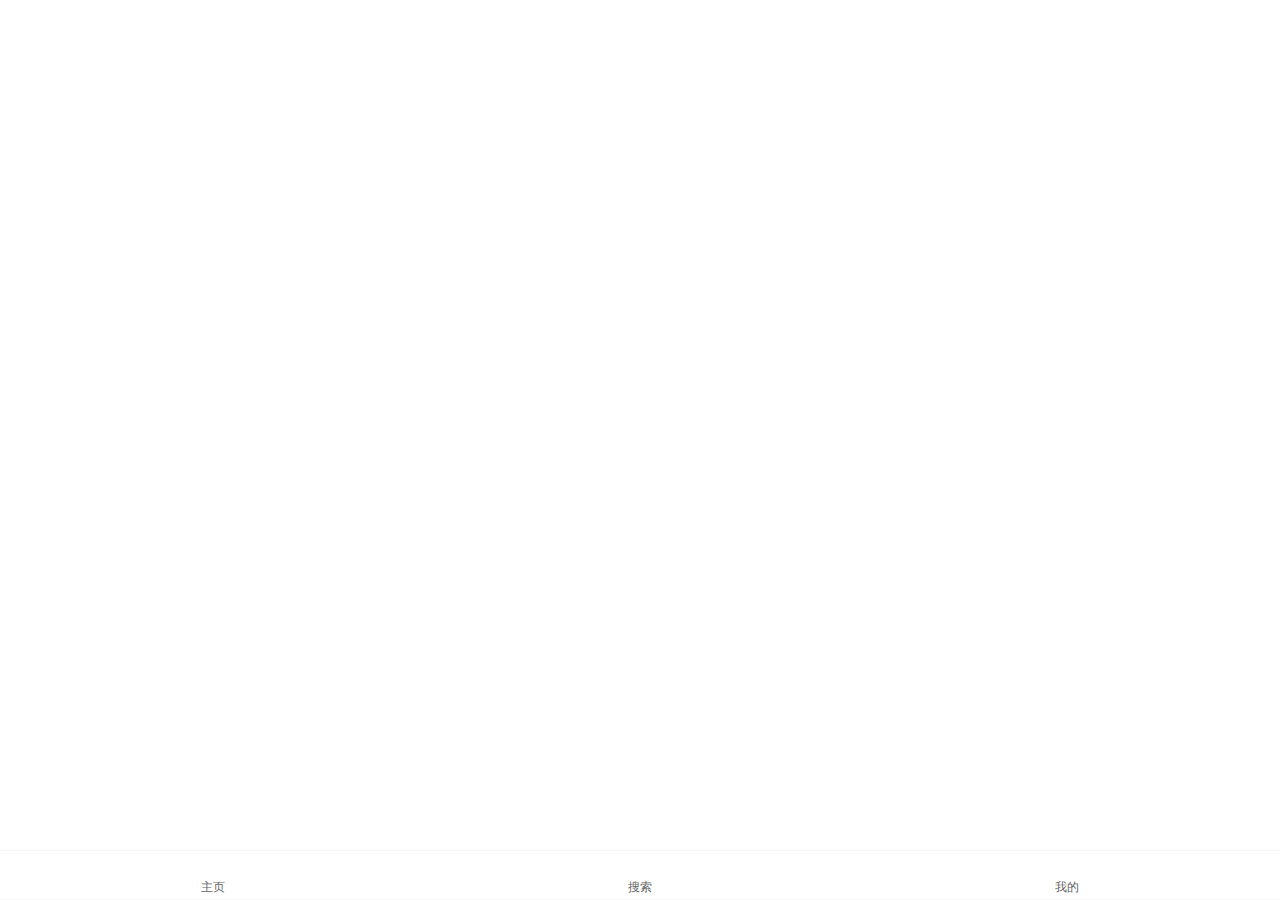
<file: m/index.html>
<!DOCTYPE html><html lang=en><head><meta charset=utf-8><meta http-equiv=X-UA-Compatible content="IE=edge"><meta content=yes name=apple-mobile-web-app-capable><meta name=viewport content="width=device-width,height=device-height,inital-scale=1,maximum-scale=1,user-scalable=no;"><link rel=icon href=favicon.ico><title>佛经</title><link href=css/chunk-60756d80.3a2a9e25.css rel=prefetch><link href=css/chunk-8d72eefc.fda81bfa.css rel=prefetch><link href=js/about.fd6c1d41.js rel=prefetch><link href=js/chunk-2d22cdfc.52dcd676.js rel=prefetch><link href=js/chunk-4445fa80.d9ed5820.js rel=prefetch><link href=js/chunk-60756d80.60029b8a.js rel=prefetch><link href=js/chunk-8d72eefc.53694101.js rel=prefetch><link href=css/app.65cf991b.css rel=preload as=style><link href=css/chunk-vendors.f9c5067c.css rel=preload as=style><link href=js/app.e3c0caba.js rel=preload as=script><link href=js/chunk-vendors.06ada0a2.js rel=preload as=script><link href=css/chunk-vendors.f9c5067c.css rel=stylesheet><link href=css/app.65cf991b.css rel=stylesheet></head><body><noscript><strong>We're sorry but cbeta-web-app doesn't work properly without JavaScript enabled. Please enable it to continue.</strong></noscript><div id=app></div><script src=js/chunk-vendors.06ada0a2.js></script><script src=js/app.e3c0caba.js></script></body></html>
</file>
